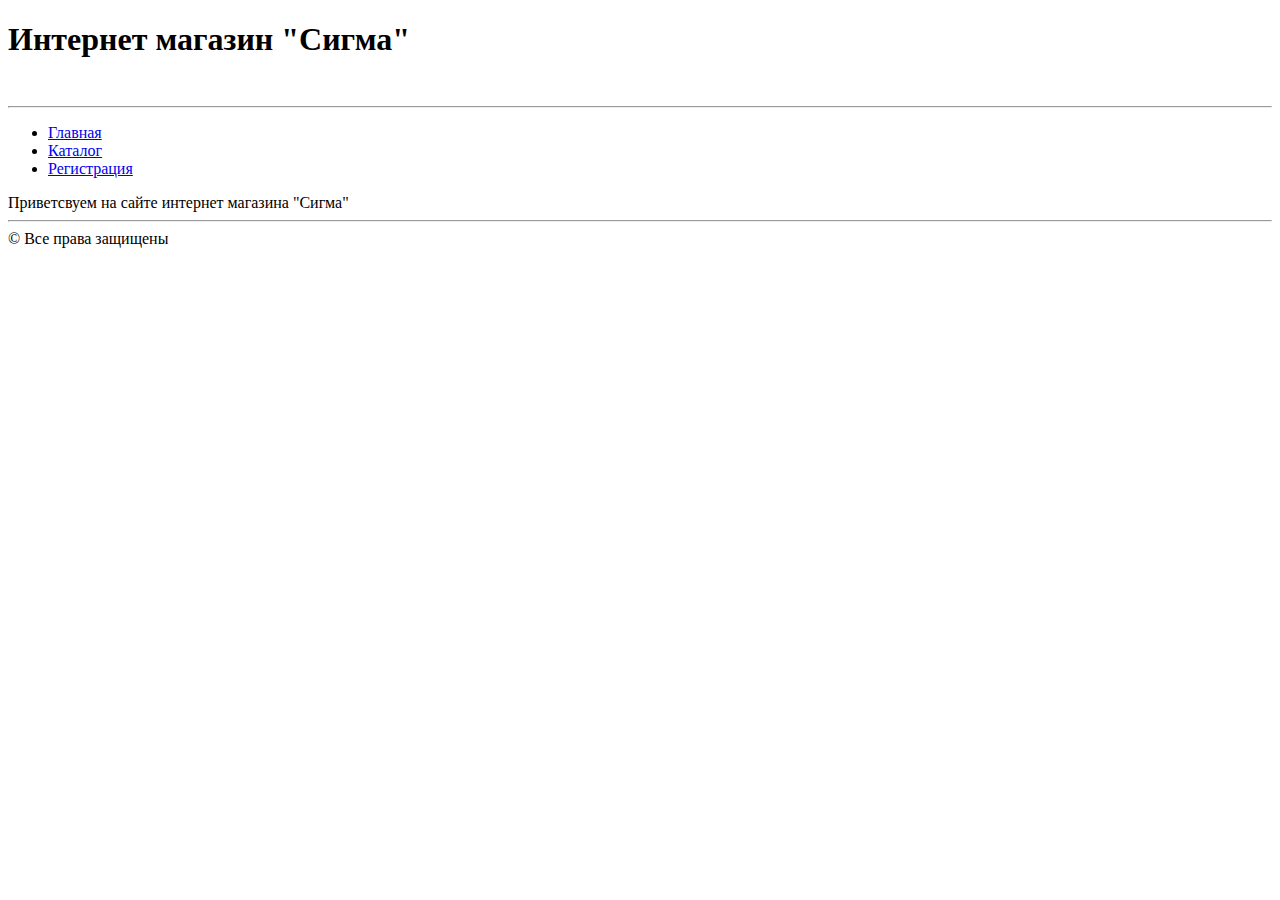
<file: Project/index.html>
<!DOCTYPE html>
<html lang="en">
<head>
    <meta charset="UTF-8">
    <title>Document</title>
</head>
<body>
    <h1>Интернет магазин "Сигма"</h1>
    <br>
    <hr>
    
    <ul> 
       <li><a href="main.html">Главная</a></li>
       <li><a href="list.html">Каталог</a></li>
       <li><a href="signin.html">Регистрация</a></li>
    </ul>  
    <li>Приветсвуем на сайте интернет магазина "Сигма"</li>
       <hr>
       <li>  &copy; Все права защищены</li>
</body>   

</html>
</file>
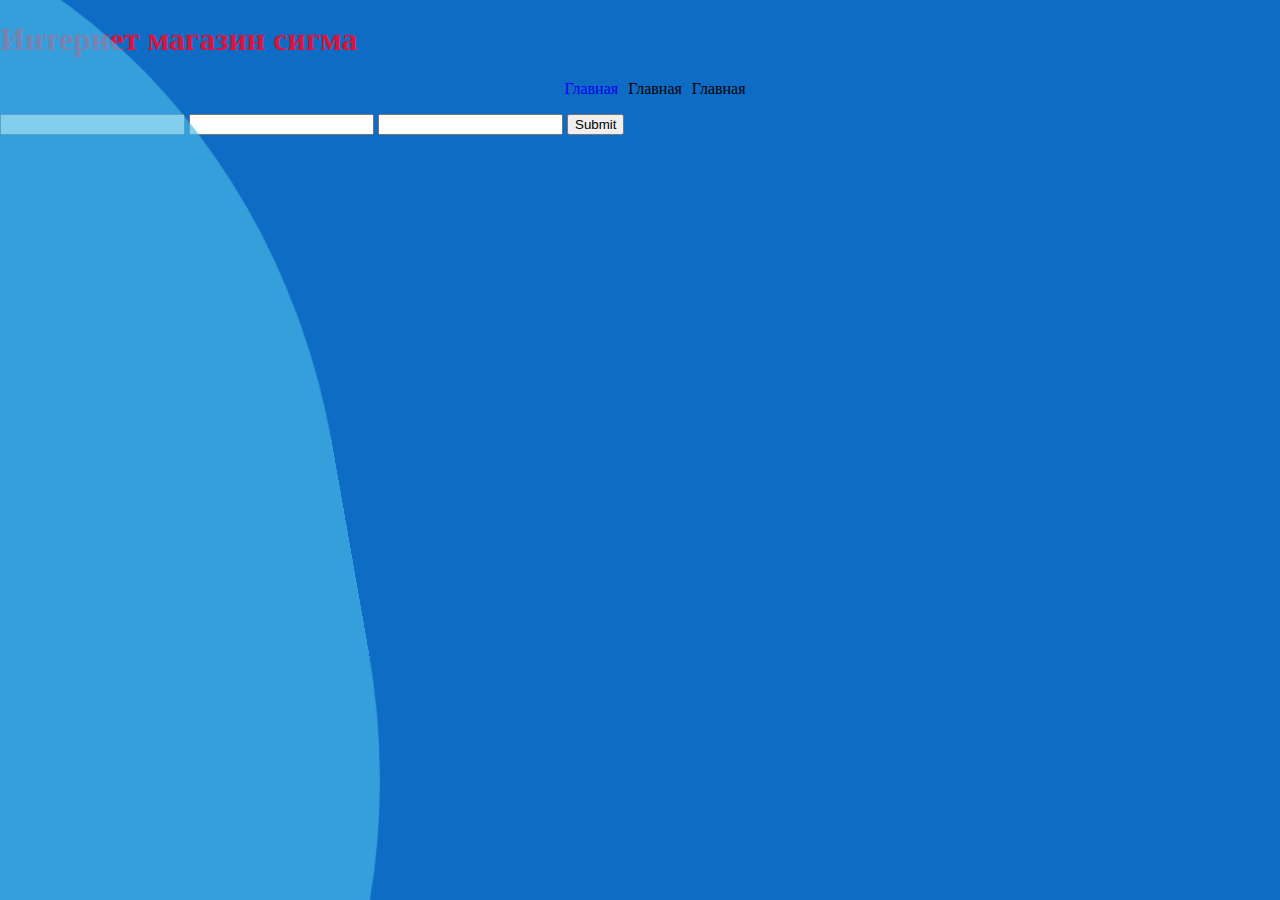
<file: project/index.html>
<!DOCTYPE html>
<html lang="en">

<head>
    <meta charset="UTF-8">
    <title>Document</title>
    <link rel="stylesheet" href="style.css">
</head>

<body>

<h1> Интернет магазин сигма</h1>
    <div class='box'>
        <div class='wave -one'></div>
        <div class='wave -two'></div>
        <div class='wave -three'></div>
    </div>

    <div class="menu">
        <ul>
            <li><a href="#">Главная</a></li>
            <li>Главная</li>
            <li>Главная</li>
        </ul>
    </div>
    <form action="">
        <input type="text">
        <input type="text">
        <input type="password">
        <input type="submit">

    </form>

</body>

</html>
</file>
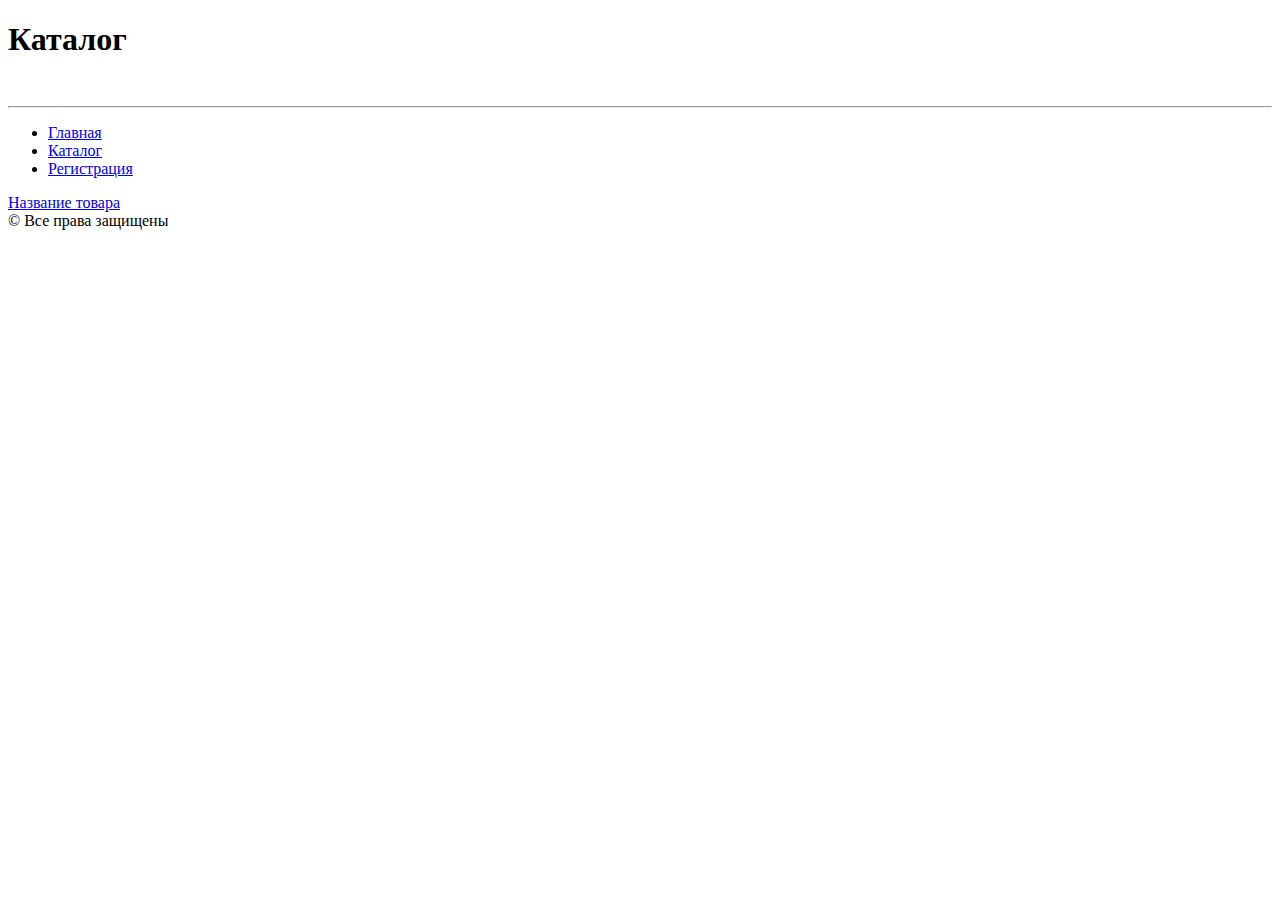
<file: Project/list.html>
<!DOCTYPE html>
<html lang="en">
<head>
    <meta charset="UTF-8">
    <title>Document</title>
</head>
<body>
     <h1>Каталог</h1>
    <br>
    <hr>
    
    <ul> 
       <li><a href="main.html">Главная</a></li>
       <li><a href="list.html">Каталог</a></li>
       <li><a href="signin.html">Регистрация</a></li>
    </ul>
    <li><a href="tovarkataloga.html">Название товара</a></li>
        
            
                
                    
                        
                                
    <li>  &copy; Все права защищены</li>    
</body>
</html>
</file>
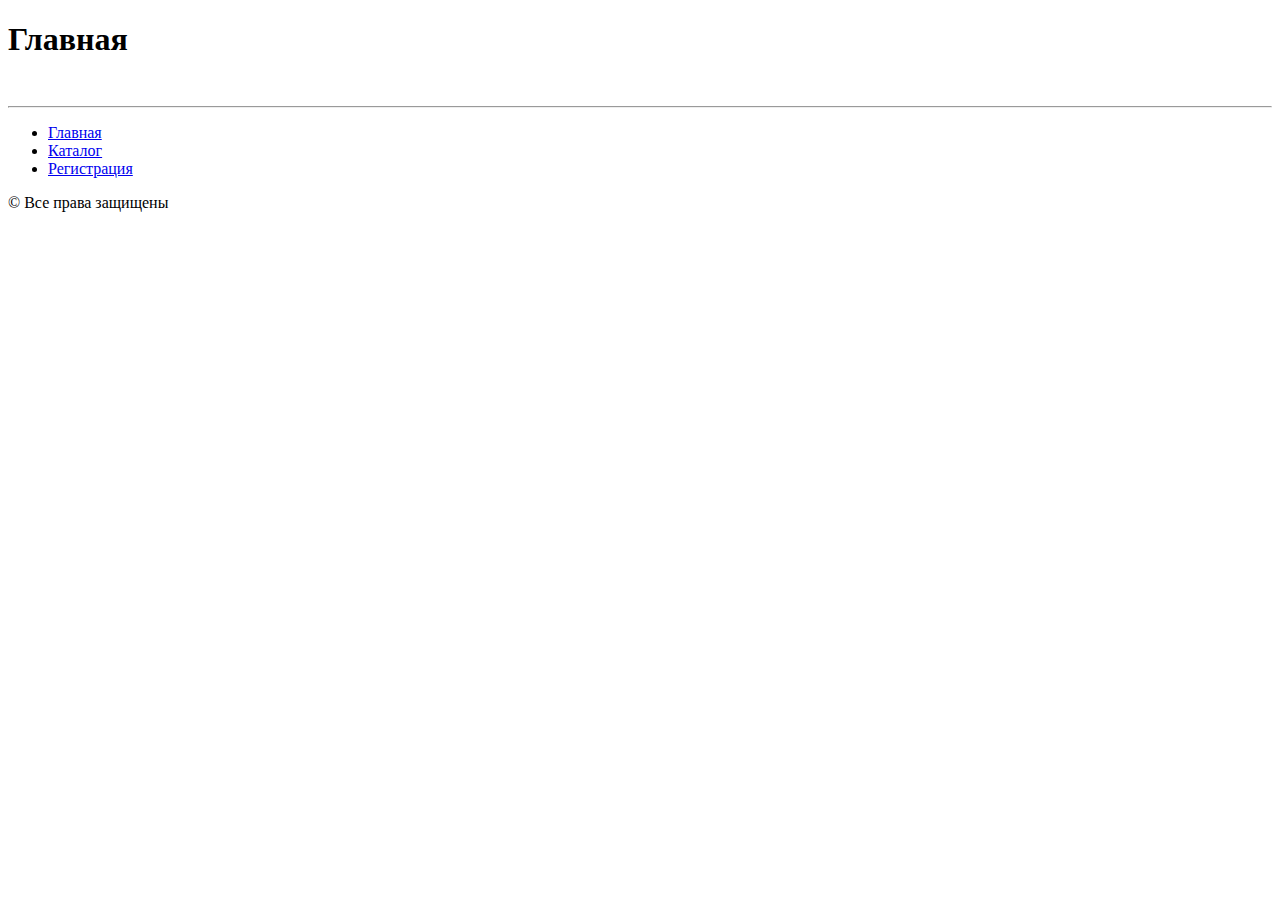
<file: Project/main.html>
<!DOCTYPE html>
<html lang="en">
<head>
    <meta charset="UTF-8">
    <title>Document</title>
</head>
<body>
     <h1>Главная</h1>
    <br>
    <hr>
    
    <ul> 
       <li><a href="main.html">Главная</a></li>
       <li><a href="list.html">Каталог</a></li>
       <li><a href="signin.html">Регистрация</a></li>
    </ul>      
    <li>  &copy; Все права защищены</li>  
</body>
</html>
</file>
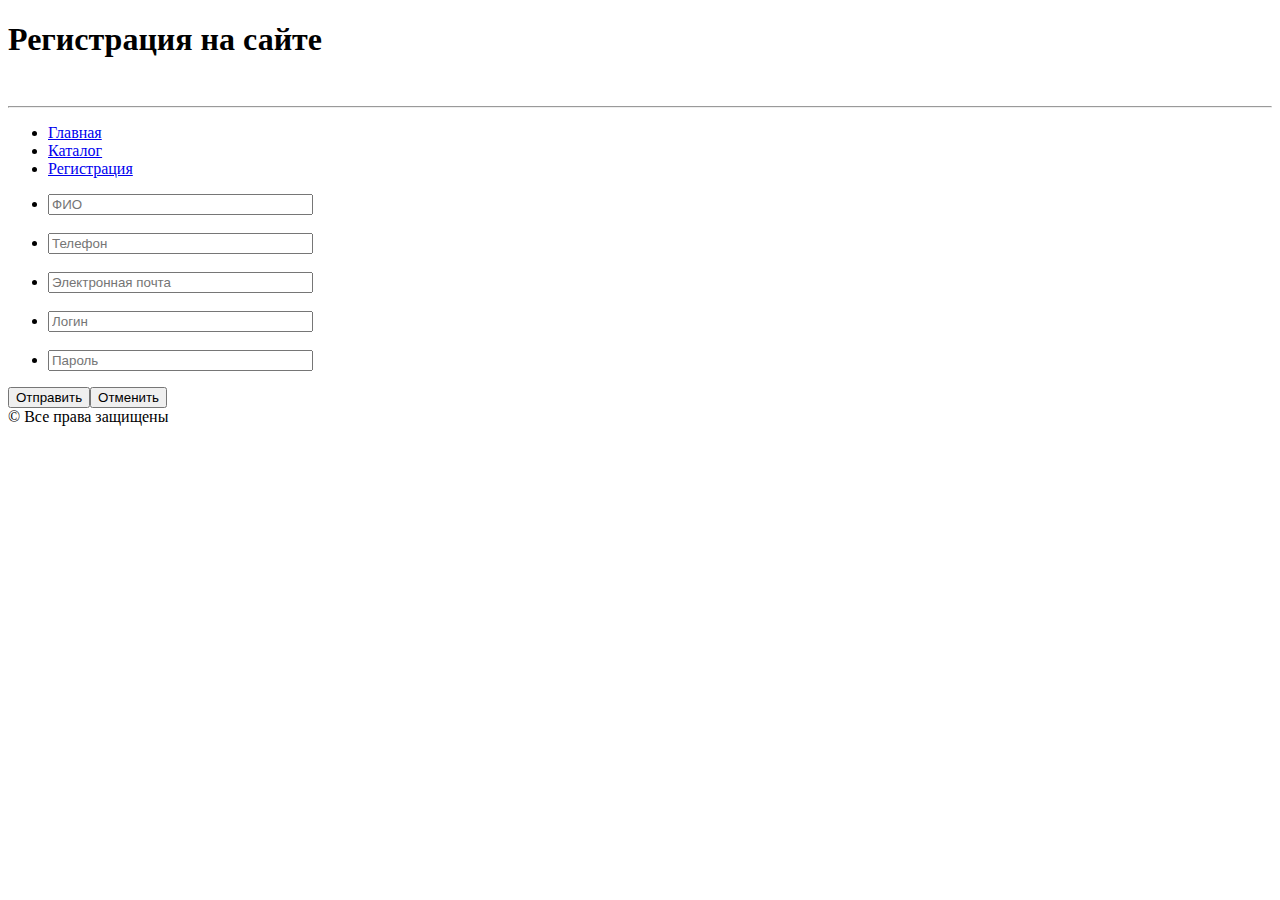
<file: Project/signin.html>
<!DOCTYPE html>
<html lang="en">
<head>
    <meta charset="UTF-8">
    <title>Document</title>
</head>
<body>
     <h1>Регистрация на сайте</h1>
    <br>
    <hr>
    
    <ul> 
       <li><a href="main.html">Главная</a></li>
       <li><a href="list.html">Каталог</a></li>
       <li><a href="signin.html">Регистрация</a></li>
    </ul>
    <ul>   
    <li><input type="text" size="30" placeholder="ФИО"></li> 
      <br>
    <li><input type="text" size="30" placeholder="Телефон"></li>
      <br>
    <li><input type="text" size="30" placeholder="Электронная почта"></li> 
      <br>
    <li><input type="text" size="30" placeholder="Логин"></li>
      <br>
    <li><input type="text" size="30" placeholder="Пароль"></li>
    </ul>
    <input type="button" value="Отправить"><input type="button" value="Отменить">
    
    
    
    
    
    
    
    <li>  &copy; Все права защищены</li>    
</body>
</html>
</file>
<file: project/style.css>
a {
    text-decoration: none;
}

a:hover {
    color: red
}

h1 {
    color:crimson
}


li {
    list-style: none;
}


.menu ul {
    display: flex;
    justify-content: center;
}

.menu ul li {
    margin-right: 10px;
}

body{
	margin: 0;
	padding: 0;
	background-color: #0e6cc4;
	overflow-x:hidden;
	overflow-y:hidden;
}

/*waves****************************/


.box {
	position: fixed;
	top: 0;
	transform: rotate(80deg);
	left: 0;
}

.wave {
	position: fixed;
	top: 0;
	left: 0;
  opacity: .4;
  position: absolute;
  top: 3%;
  left: 10%;
  background: #0af;
  width: 1500px;
  height: 1300px;
  margin-left: -150px;
  margin-top: -250px;
  transform-origin: 50% 48%;
  border-radius: 43%;
  animation: drift 7000ms infinite linear;
}

.wave.-three {
  animation: drift 7500ms infinite linear;
	position: fixed;
	background-color: #77daff;
}

.wave.-two {
  animation: drift 3000ms infinite linear;
  opacity: .1;
  background: black;
	position: fixed;
}

.box:after {
  content: '';
  display: block;
  left: 0;
  top: 0;
  width: 100%;
  height: 100%;
  z-index: 11;
  transform: translate3d(0, 0, 0);
}

@keyframes drift {
  from { transform: rotate(0deg); }
  from { transform: rotate(360deg); }
}

/*LOADING SPACE*/

.contain {
	animation-delay: 4s;
	z-index: 1000;
	position: fixed;
	top: 0;
	left: 0;
	bottom: 0;
	right: 0;
  display: -webkit-box;
  display: -ms-flexbox;
  display: flex;
  -ms-flex-flow: row nowrap;
  flex-flow: row nowrap;
  -webkit-box-pack: center;
  -ms-flex-pack: center;
  justify-content: center;
  -webkit-box-align: center;
  -ms-flex-align: center;
  align-items: center;

  background: #25a7d7;
  background: -webkit-linear-gradient(#25a7d7, #2962FF);
  background: linear-gradient(#25a7d7, #25a7d7);
}

.icon {
  width: 100px;
  height: 100px;
  margin: 0 5px;
}

/*Animation*/
.icon:nth-child(2) img {-webkit-animation-delay: 0.2s;animation-delay: 0.2s}
.icon:nth-child(3) img {-webkit-animation-delay: 0.3s;animation-delay: 0.3s}
.icon:nth-child(4) img {-webkit-animation-delay: 0.4s;animation-delay: 0.4s}

.icon img {
  -webkit-animation: anim 2s ease infinite;
  animation: anim 2s ease infinite;
  -webkit-transform: scale(0,0) rotateZ(180deg);
  transform: scale(0,0) rotateZ(180deg);
}

@-webkit-keyframes anim{
  0% {
    -webkit-transform: scale(0,0) rotateZ(-90deg);
    transform: scale(0,0) rotateZ(-90deg);opacity:0
  }
  30% {
    -webkit-transform: scale(1,1) rotateZ(0deg);
    transform: scale(1,1) rotateZ(0deg);opacity:1
  }
  50% {
    -webkit-transform: scale(1,1) rotateZ(0deg);
    transform: scale(1,1) rotateZ(0deg);opacity:1
  }
  80% {
    -webkit-transform: scale(0,0) rotateZ(90deg);
    transform: scale(0,0) rotateZ(90deg);opacity:0
  }
}

@keyframes anim{
  0% {
    -webkit-transform: scale(0,0) rotateZ(-90deg);
    transform: scale(0,0) rotateZ(-90deg);opacity:0
  }
  30% {
    -webkit-transform: scale(1,1) rotateZ(0deg);transform: scale(1,1) rotateZ(0deg);opacity:1
  }
  50% {
    -webkit-transform: scale(1,1) rotateZ(0deg);
    transform: scale(1,1) rotateZ(0deg);opacity:1
  }
  80% {
    -webkit-transform: scale(0,0) rotateZ(90deg);
    transform: scale(0,0) rotateZ(90deg);opacity:0
  }
}
</file>
